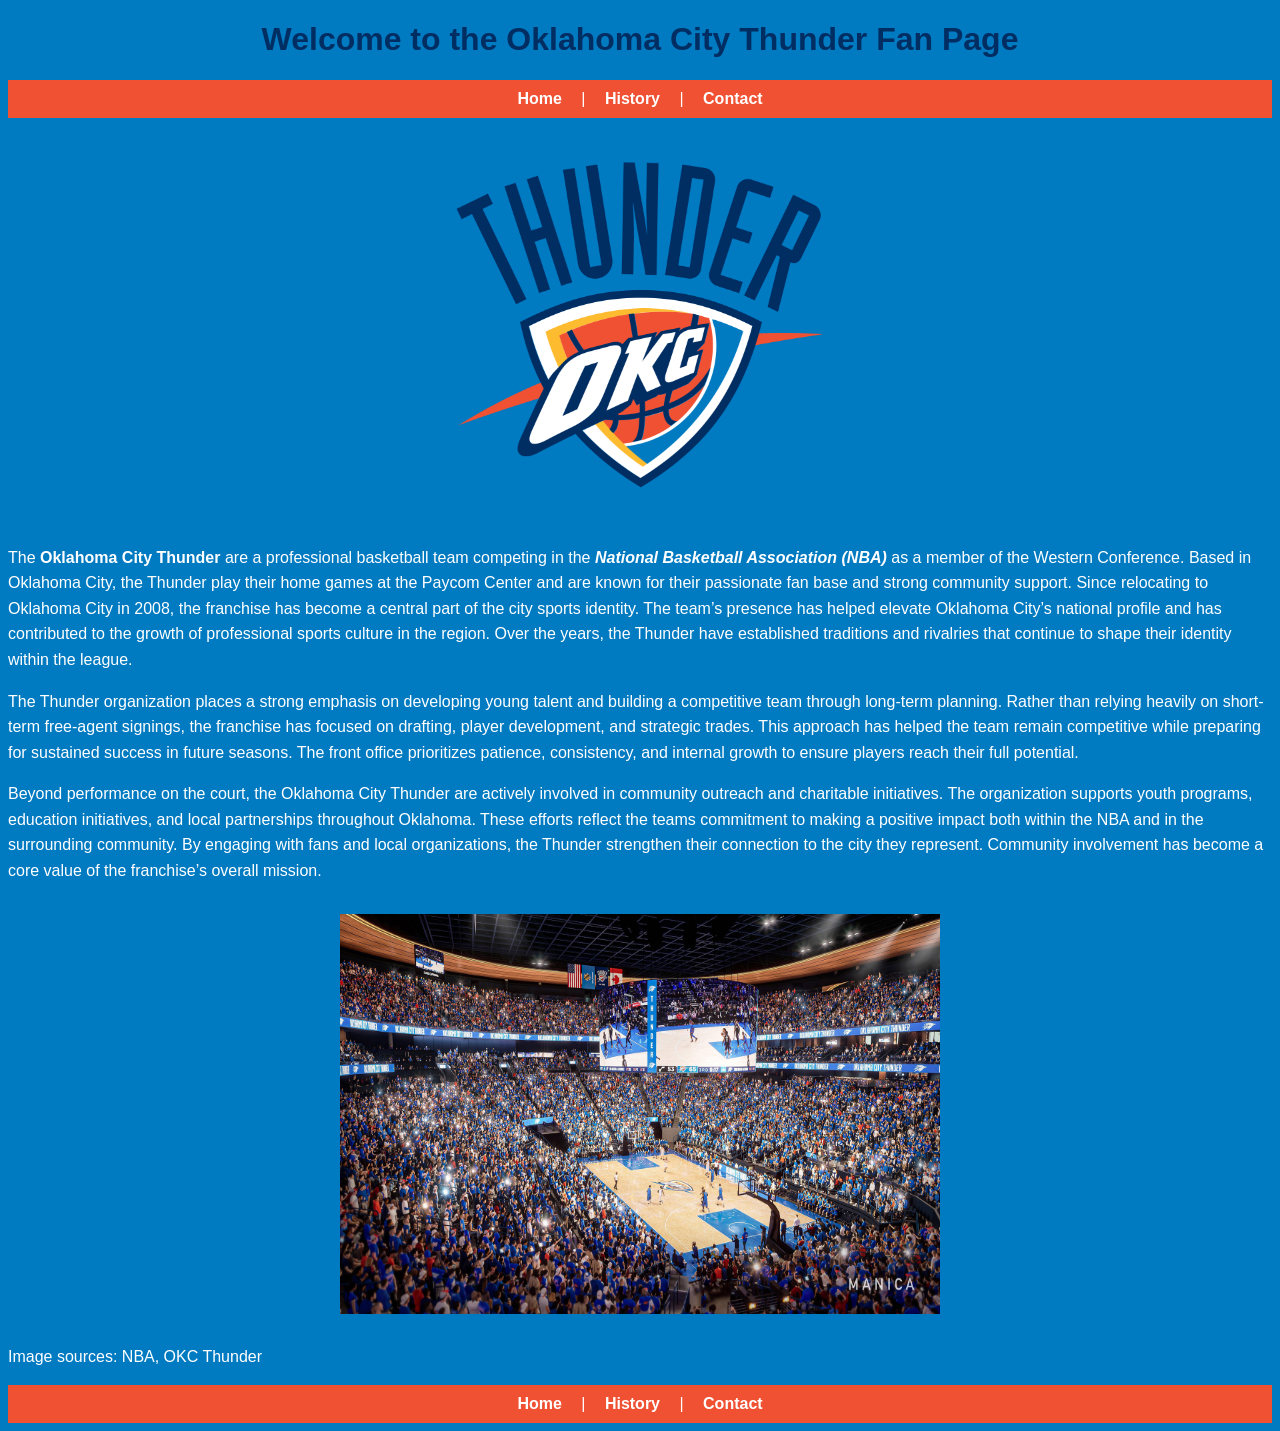
<file: index.html>
<!DOCTYPE html>
<html lang="en">

<head>
    <meta charset="UTF-8">
    <title>Oklahoma City Thunder Fan Page</title>
    <link rel="stylesheet" href="styles.css">
</head>

<body>
    <h1 class="title">Welcome to the Oklahoma City Thunder Fan Page</h1>

    <nav>
  <a href="index.html">Home</a> |
  <a href="history.html">History</a> |
  <a href="contact.html">Contact</a>
</nav>

    <img src="images/thunder_logo.png" alt="Oklahoma City Thunder Logo" title="Image from NBA" width="300" height="300" class="ThunderLogov1">
   
    <p>
   The <b>Oklahoma City Thunder</b> are a professional basketball team competing in the <i><b>National Basketball Association (NBA)</b></i> as a member of the Western Conference. 
  Based in Oklahoma City, the Thunder play their home games at the Paycom Center and are known for their passionate fan base and strong community support. 
  Since relocating to Oklahoma City in 2008, the franchise has become a central part of the city sports identity.
  The team’s presence has helped elevate Oklahoma City’s national profile and has contributed to the growth of professional sports culture in the region.
  Over the years, the Thunder have established traditions and rivalries that continue to shape their identity within the league.
</p>
<p>
The Thunder organization places a strong emphasis on developing young talent and building a competitive team through long-term planning. 
  Rather than relying heavily on short-term free-agent signings, the franchise has focused on drafting, player development, and strategic trades. 
  This approach has helped the team remain competitive while preparing for sustained success in future seasons.
  The front office prioritizes patience, consistency, and internal growth to ensure players reach their full potential.
</p>
<p>
Beyond performance on the court, the Oklahoma City Thunder are actively involved in community outreach and charitable initiatives.
  The organization supports youth programs, education initiatives, and local partnerships throughout Oklahoma. 
  These efforts reflect the teams commitment to making a positive impact both within the NBA and in the surrounding community.
  By engaging with fans and local organizations, the Thunder strengthen their connection to the city they represent.
  Community involvement has become a core value of the franchise’s overall mission.
</p>

    <img src="images/Thunder_Arena.jpg" alt="Oklahoma City Thunder Arena" title="Image from https://okcthunder.com/arena/" width="600" height="400" class="ThunderArena">

<p>Image sources: NBA, OKC Thunder</p>

<nav>
  <a href="index.html">Home</a> |
  <a href="history.html">History</a> |
  <a href="contact.html">Contact</a>
</nav>

</body>



</html>
</file>
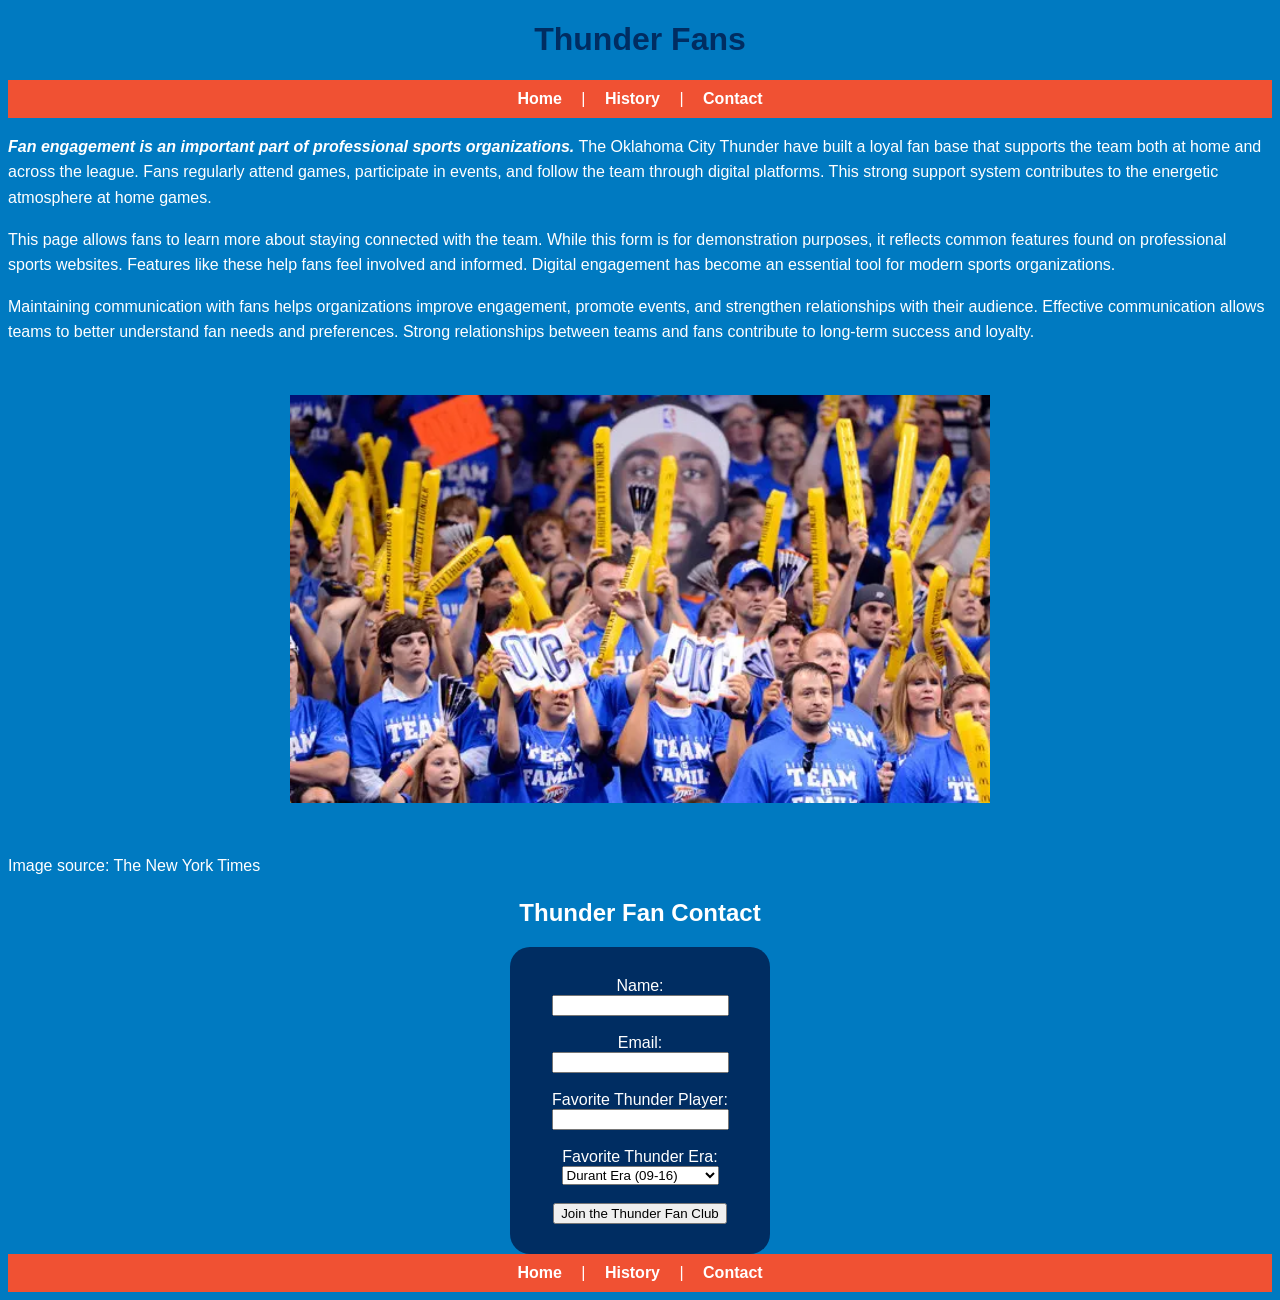
<file: contact.html>
<!DOCTYPE html>
<html lang="en">

<head>
  <meta charset="UTF-8">
  <title>Thunder Contact</title>
    <link rel="stylesheet" href="styles.css">
</head>

<body>
  <h1>Thunder Fans</h1>

<nav>
  <a href="index.html">Home</a> |
  <a href="history.html">History</a> |
  <a href="contact.html">Contact</a>
</nav>

  <p>
  <b><i>Fan engagement is an important part of professional sports organizations.</i></b>
  The Oklahoma City Thunder have built a loyal fan base that supports the team
  both at home and across the league.
  Fans regularly attend games, participate in events, and follow the team through digital platforms.
  This strong support system contributes to the energetic atmosphere at home games.
  </p>

  <p>
  This page allows fans to learn more about staying connected with the team.
  While this form is for demonstration purposes, it reflects common features
  found on professional sports websites.
  Features like these help fans feel involved and informed.
  Digital engagement has become an essential tool for modern sports organizations.
  </p>

  <p>
  Maintaining communication with fans helps organizations improve engagement,
  promote events, and strengthen relationships with their audience.
  Effective communication allows teams to better understand fan needs and preferences.
  Strong relationships between teams and fans contribute to long-term success and loyalty.
  </p>

<img
    src="images/OKC_Fans_Cheer.webp" alt="Oklahoma City Thunder fans cheering" title="Image from The New York Times" width="600" height="400" class="Thunder_Fans"
>
    <p>Image source: The New York Times</p>
    
<h2>Thunder Fan Contact</h2>

<form action="https://www.w3schools.com/action_page.php" method="post">

  <label for="name">Name:</label><br>
  <input type="text" id="name" name="name"><br><br>

  <label for="email">Email:</label><br>
  <input type="email" id="email" name="email"><br><br>
 
  <label for="Favorite Player">Favorite Thunder Player:</label><br>
  <input type="text" id="favorite-player" name="favorite-player"><br><br>

  <label>Favorite Thunder Era:</label><br>
  <select name="era">
    <option value="early">Durant Era (09-16)</option>
    <option value="durant">Westbrook Era (16-19)</option>
    <option value="current">SGA Era (19-Present)</option>
  </select><br><br>

  <input type="submit" value="Join the Thunder Fan Club">
</form>

<nav>
  <a href="index.html">Home</a> |
  <a href="history.html">History</a> |
  <a href="contact.html">Contact</a>
</nav>

</body>



</html>
</file>
<file: styles.css>
.title {
    text-align: center;
    font-family: Arial, sans-serif;
}

body {
    background-color: #007AC1;
    color: #ffffff;
    font-family: Arial, Helvetica, sans-serif;
}

main {
    width: 900px;
    margin: auto;
    background-color: #002D62;
    padding: 20px;
}

h1 {
    text-align: center;
    color: #002D62;
}

h2 {
    text-align: center;
    color: #ffffff;
}

li {
    text-align: center;
    color: #ffffff;
    list-style: none;
}

p {
    text-align: left;
    line-height: 1.6;
}

form {
    width: 200px;
    margin: auto;
    background-color: #002D62;
    padding: 30px;
    border-radius: 20px;
    text-align: center;
}

nav {
    background-color: #F05133;
    padding: 10px;
    text-align: center;
}

nav a {
    color: white;
    text-decoration: none;
    margin: 0 15px;
    font-weight: bold;
}

nav a:hover {
    color: #002D62;
}

.red-highlight {
    color: red;
    font-weight: bold;
}

.ThunderArena {
    display: block;
    margin: 20px auto;
    width: 600px;
    height: 400px;
    padding: 10px 10px 10px 10px;
}

.ThunderLogov1 {
    display: block;
    margin: 20px auto;
    width: 400px;
    height: auto;
    padding: 10px 10px 10px 10px;
}

.ThunderLogov2 {
    display: block;
    margin: 20px auto;
    width: 300px;
    height: auto;
    padding: 10px 10px 10px 10px;
}

.SuperSonicsLogo {
    display: block;
    margin: 20px auto;
    width: 200px;
    height: auto;
}

.NBA_2012_Final {
    display: block;
    margin: 20px auto;
    width: 400px;
    height: auto;
}

.NBA_2025_Final {
    display: block;
    margin: 20px auto;
    width: 400px;
    height: auto;
}

.Thunder_Fans {
    display: block;
    margin: 20px auto;
    width: 700px;
    height: auto;
    padding: 30px 30px 30px 30px;
}
</file>
